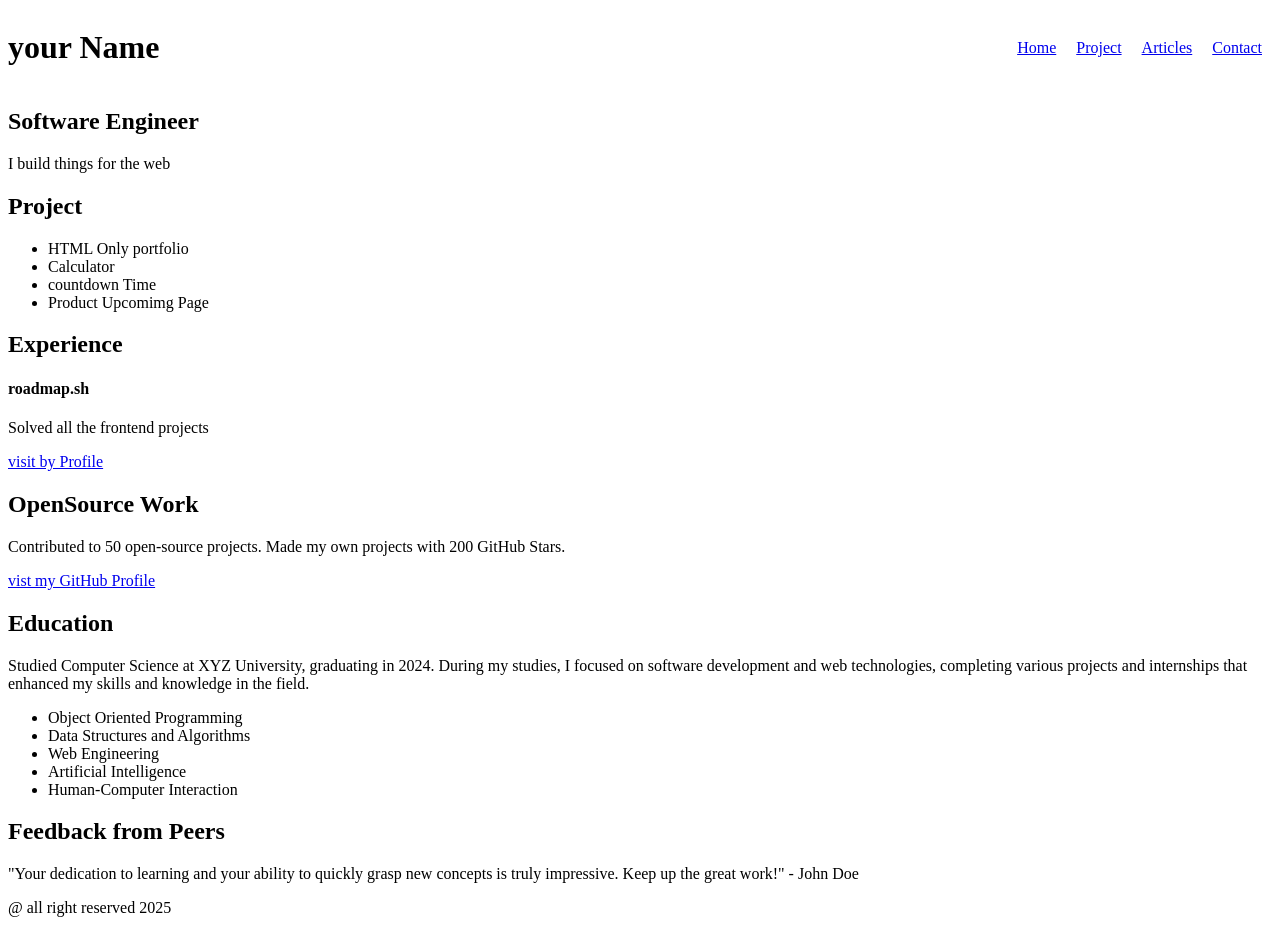
<file: Frontend-projects/basic-html-website/index.html>
<!DOCTYPE html>
<html lang="en">

<head>
  <meta charset="UTF-8">
  <meta name="viewport" content="width=device-width, initial-scale=1.0">
  <title>Document</title>
  <link rel="stylesheet" href="style.css">
</head>

<body>
  <header class="header">
    <h1>your Name</h1>
    <nav>
      <ul>
        <li><a href="index.html">Home</a></li>
        <li><a href="project.html">Project</a></li>
        <li><a href="articles.html">Articles</a></li>
        <li><a href="contact.html">Contact</a></li>
      </ul>
    </nav>
  </header>
  <main>
    <section class="info">
      <h1>Software Engineer</h1>
      <p>I build things for the web</p>
    </section>
    <section>
      <h1>Project</h1>
      <ul>
        <li>HTML Only portfolio</li>
        <li>Calculator</li>
        <li>countdown Time</li>
        <li>Product Upcomimg Page</li>
      </ul>
    </section>
    <section>
      <h1>Experience</h1>
      <h4>roadmap.sh</h4>
      <p>Solved all the frontend projects </p>
      <a href="#">visit by Profile</a>
    </section>
    <section>
      <h2>OpenSource Work</h2>
      <p>Contributed to 50 open-source projects. Made my own projects with 200 GitHub Stars.</p>
      <a href="#">vist my GitHub Profile</a>
    </section>
    <section>
      <h1>Education</h1>
      <p>Studied Computer Science at XYZ University, graduating in 2024. During my studies, I focused on software
        development and web technologies, completing various projects and internships that enhanced my skills and
        knowledge in the field.</p>
      <ul>
        <li>Object Oriented Programming</li>
        <li>Data Structures and Algorithms</li>
        <li>Web Engineering</li>
        <li>Artificial Intelligence</li>
        <li>Human-Computer Interaction</li>
      </ul>
    </section>
    <section>
      <h1>Feedback from Peers</h1>
      <p>"Your dedication to learning and your ability to quickly grasp new concepts is truly impressive. Keep up the
        great work!" - John Doe</p>
    </section>
  </main>
  <footer>
    <p>@ all right reserved 2025</p>
  </footer>

</body>

</html>
</file>
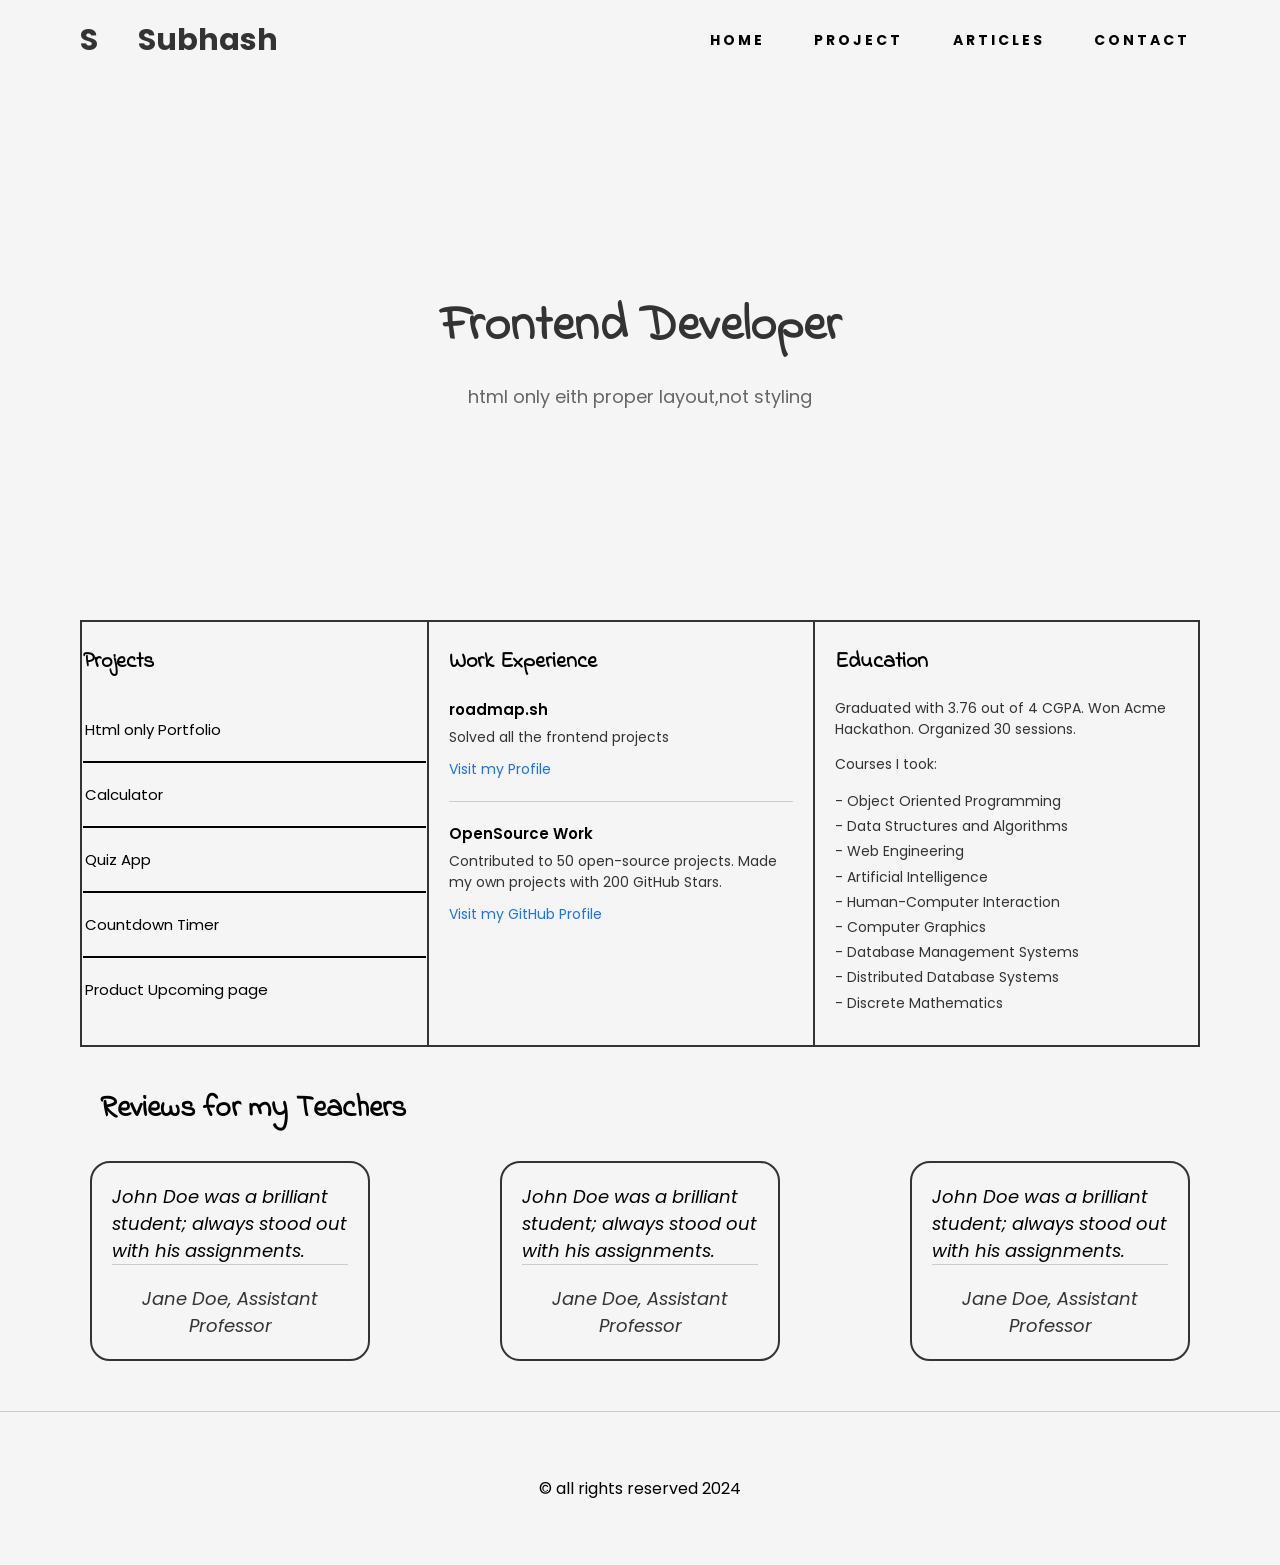
<file: Frontend-projects/personal-Portfolio/index.html>
<!DOCTYPE html>
<html lang="en">

<head>
  <meta charset="UTF-8">
  <meta name="viewport" content="width=device-width, initial-scale=1.0">
  <title>Document</title>
  <link rel="stylesheet" href="style.css">
</head>

<body>
  <header>
    <div class="logo">
      <h2>S</h1>
        <h2>Subhash</h2>
    </div>
    <nav class="nav_bar">
      <a href="#">HOME</a>
      <a href="#">Project</a>
      <a href="#">Articles</a>
      <a href="#">Contact</a>
    </nav>
  </header>
  <main>
    <section class="title">
      <h1>Frontend Developer</h1>
      <p>html only eith proper layout,not styling</p>
    </section>
    <div class="flex-wrapper">

      <section class="projects">
        <h2>Projects</h2>
        <ul>
          <li>Html only Portfolio</li>
          <li>Calculator</li>
          <li>Quiz App</li>
          <li>Countdown Timer</li>
          <li>Product Upcoming page</li>
        </ul>
      </section>
      <section class="work-experience">
        <h2>Work Experience</h2>
        <article>
          <h3>roadmap.sh</h3>
          <p>Solved all the frontend projects</p>
          <a href="https://roadmap.sh/u/akinghill">Visit my Profile</a>
        </article>
        <article>
          <h3>OpenSource Work</h3>
          <p>Contributed to 50 open-source projects. Made my own projects with 200 GitHub Stars.</p>
          <a href="https://github.com/akinghill">Visit my GitHub Profile</a>
        </article>
      </section>


      <section class="education">
        <h2>Education</h2>
        <p>
          Graduated with 3.76 out of 4 CGPA. Won Acme Hackathon. Organized 30 sessions.
        </p>
        <p>
          Courses I took:
        </p>
        <ul>
          <li>Object Oriented Programming</li>
          <li>Data Structures and Algorithms</li>
          <li>Web Engineering</li>
          <li>Artificial Intelligence</li>
          <li>Human-Computer Interaction</li>
          <li>Computer Graphics</li>
          <li>Database Management Systems</li>
          <li>Distributed Database Systems</li>
          <li>Discrete Mathematics</li>
        </ul>
      </section>
    </div>
    <aside class="reviews">
      <h2>Reviews for my Teachers</h2>
      <div class="feedback-wrapper">
        <blockquote>
          <p>John Doe was a brilliant student; always stood out with his assignments.</p>
          <footer>Jane Doe, Assistant Professor</footer>
        </blockquote>
        <blockquote>
          <p>John Doe was a brilliant student; always stood out with his assignments.</p>
          <footer>Jane Doe, Assistant Professor</footer>
        </blockquote>
        <blockquote>
          <p>John Doe was a brilliant student; always stood out with his assignments.</p>
          <footer>Jane Doe, Assistant Professor</footer>
        </blockquote>
      </div>
    </aside>

  </main>
  <footer>
    <p>&copy; all rights reserved 2024</p>
  </footer>
</body>

</html>
</file>
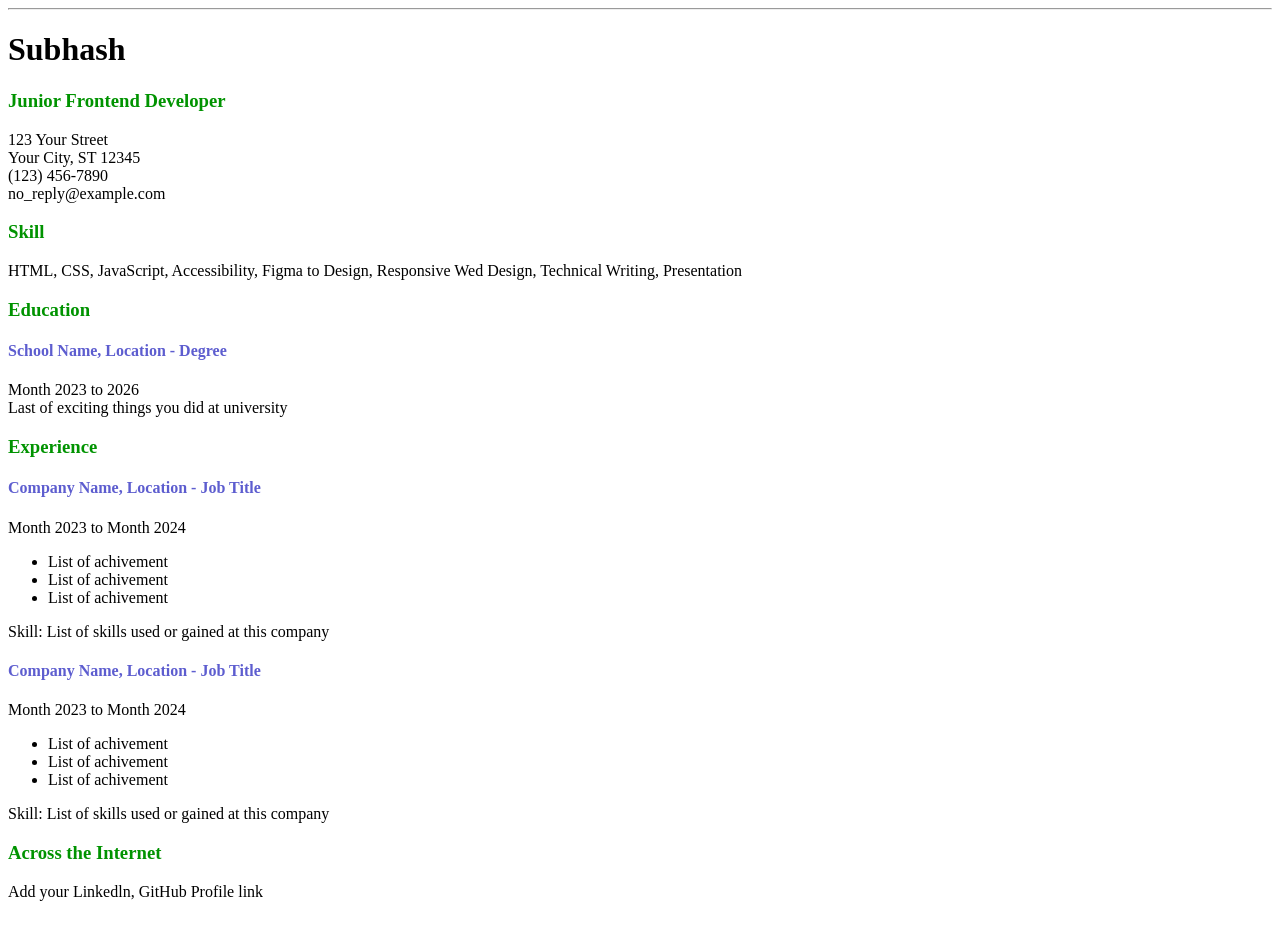
<file: Frontend-projects/Single-page-CV.html>
<!DOCTYPE html>
<html lang="en">

<head>
  <meta charset="UTF-8">
  <meta name="viewport" content="width=device-width, initial-scale=1.0">
  <title>CV</title>
</head>

<body>
  <header>
    <hr>
    <h1>Subhash</h1>
  </header>
  <h3 style="color: rgb(0, 147, 0);">Junior Frontend Developer</h3>
  <section id="address">
    <p>
      123 Your Street<br>
      Your City, ST 12345 <br>
      (123) 456-7890 <br>
      no_reply@example.com
    </p>
  </section>
  <section id="skill">
    <h3 style="color: rgb(0, 147, 0);">Skill</h3>
    <p>HTML, CSS, JavaScript, Accessibility, Figma to Design, Responsive Wed Design, Technical Writing, Presentation</p>
  </section>
  <section id="education">
    <h3 style="color: rgb(0, 147, 0);">Education</h3>
    <h4 style="color: rgb(93, 93, 207);">School Name, Location - Degree</h4>
    <p>Month 2023 to 2026 <br>
      Last of exciting things you did at university</p>
  </section>
  <section id="exprience">
    <h3 style="color: rgb(0, 147, 0);">Experience</h3>
    <h4 style="color: rgb(93, 93, 207);">Company Name, Location - Job Title</h4>
    <p>Month 2023 to Month 2024</p>
    <ul>
      <li>List of achivement</li>
      <li>List of achivement</li>
      <li>List of achivement</li>
    </ul>
    <p>Skill: List of skills used or gained at this company</p>
    <h4 style="color: rgb(93, 93, 207);">Company Name, Location - Job Title</h4>
    <p>Month 2023 to Month 2024</p>
    <ul>
      <li>List of achivement</li>
      <li>List of achivement</li>
      <li>List of achivement</li>
    </ul>
    <p>Skill: List of skills used or gained at this company</p>
  </section>
  <footer>
    <h3 style="color: rgb(0, 147, 0);">Across the Internet</h3>
    <p>Add your Linkedln, GitHub Profile link</p>
    <br>
  </footer>
</body>

</html>
</file>
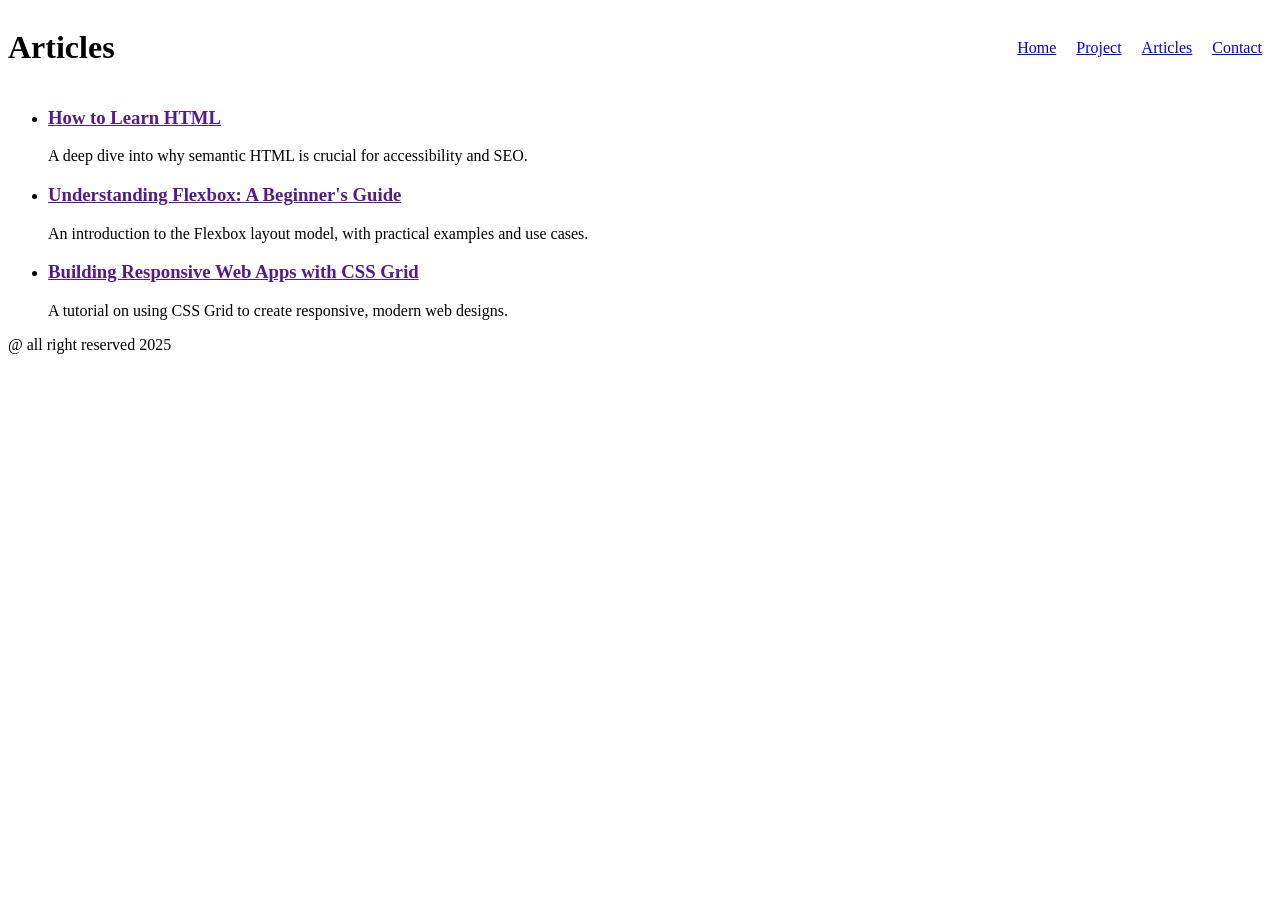
<file: Frontend-projects/basic-html-website/articles.html>
<!DOCTYPE html>
<html lang="en">

<head>
  <meta charset="UTF-8">
  <meta name="viewport" content="width=device-width, initial-scale=1.0">
  <title>Document</title>
  <link rel="stylesheet" href="
  style.css">
</head>

<body>
  <header class="header">
    <h1>Articles</h1>
    <nav>
      <ul>
        <li><a href="index.html">Home</a></li>
        <li><a href="project.html">Project</a></li>
        <li><a href="articles.html">Articles</a></li>
        <li><a href="contact.html">Contact</a></li>
      </ul>
    </nav>
  </header>
  <main>
    <section>
      <ul>
        <li>
          <a href="">
            <h3>How to Learn HTML</h3>
          </a>
          <p>A deep dive into why semantic HTML is crucial for accessibility and SEO.</p>
        </li>
        <li>
          <a href="">
            <h3>Understanding Flexbox: A Beginner's Guide</h3>
          </a>
          <p>An introduction to the Flexbox layout model, with practical examples and use cases.</p>
        </li>
        <li>
          <a href="">
            <h3>Building Responsive Web Apps with CSS Grid</h3>
          </a>
          <p>A tutorial on using CSS Grid to create responsive, modern web designs.</p>
        </li>
      </ul>
    </section>
  </main>
  <footer>
    <p>@ all right reserved 2025</p>
  </footer>

</body>
</html>
</file>
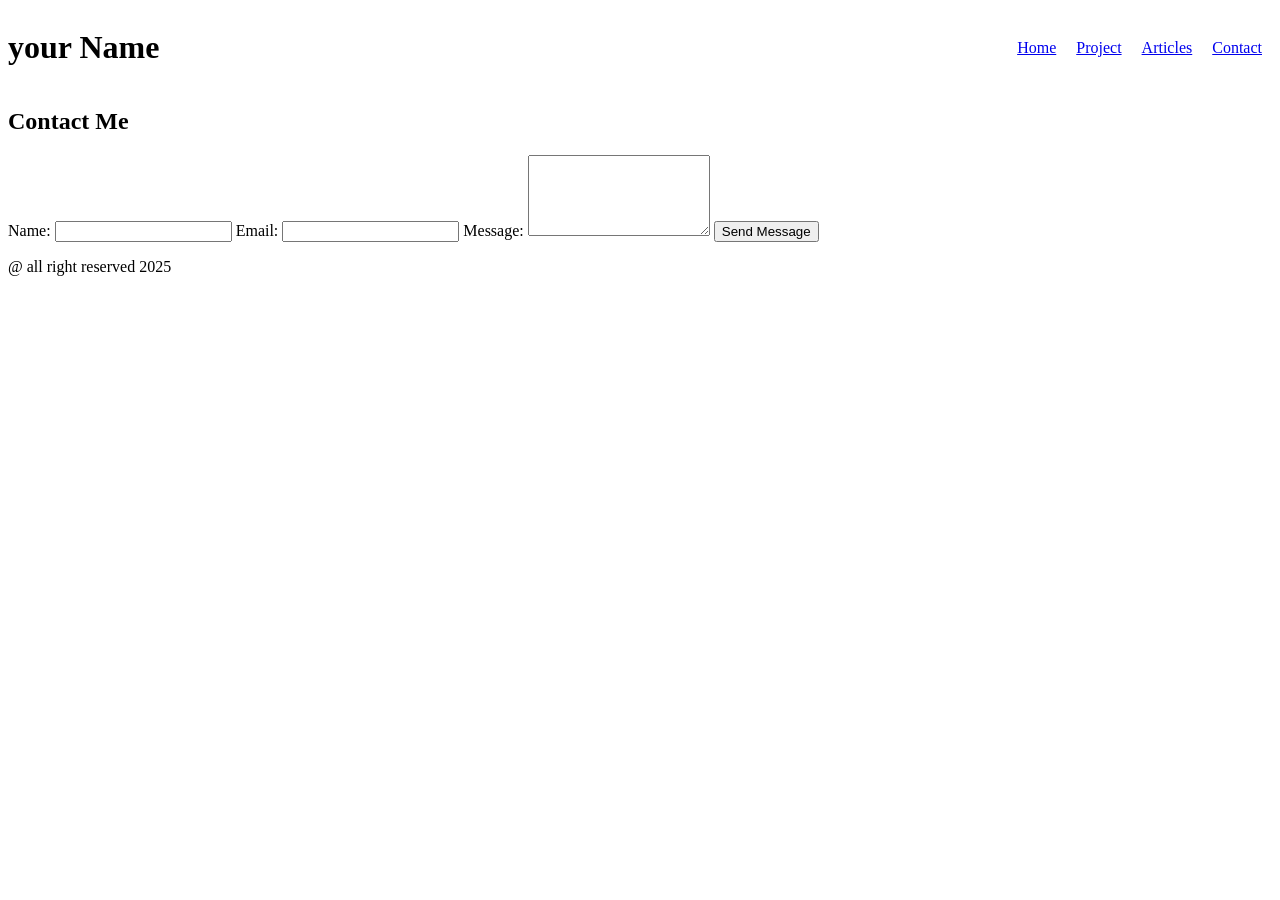
<file: Frontend-projects/basic-html-website/contact.html>
<!DOCTYPE html>
<html lang="en">

<head>
  <meta charset="UTF-8">
  <meta name="viewport" content="width=device-width, initial-scale=1.0">
  <title>Document</title>
  <link rel="stylesheet" href="
  style.css">
</head>

<body>
  <header class="header">
    <h1>your Name</h1>
    <nav>
      <ul>
        <li><a href="index.html">Home</a></li>
        <li><a href="project.html">Project</a></li>
        <li><a href="articles.html">Articles</a></li>
        <li><a href="contact.html">Contact</a></li>
      </ul>
    </nav>
  </header>
  <main>
    <section class="contact">
      <h1>Contact Me</h1>
      <form action="submit_form.php" method="POST">
        <label for="name">Name:</label>
        <input type="text" id="name" name="name" required>

        <label for="email">Email:</label>
        <input type="email" id="email" name="email" required>

        <label for="message">Message:</label>
        <textarea id="message" name="message" rows="5" required></textarea>

        <button type="submit">Send Message</button>
      </form>
    </section>
  </main>
  <footer>
    <p>@ all right reserved 2025</p>
  </footer>

</body>

</html>
</file>
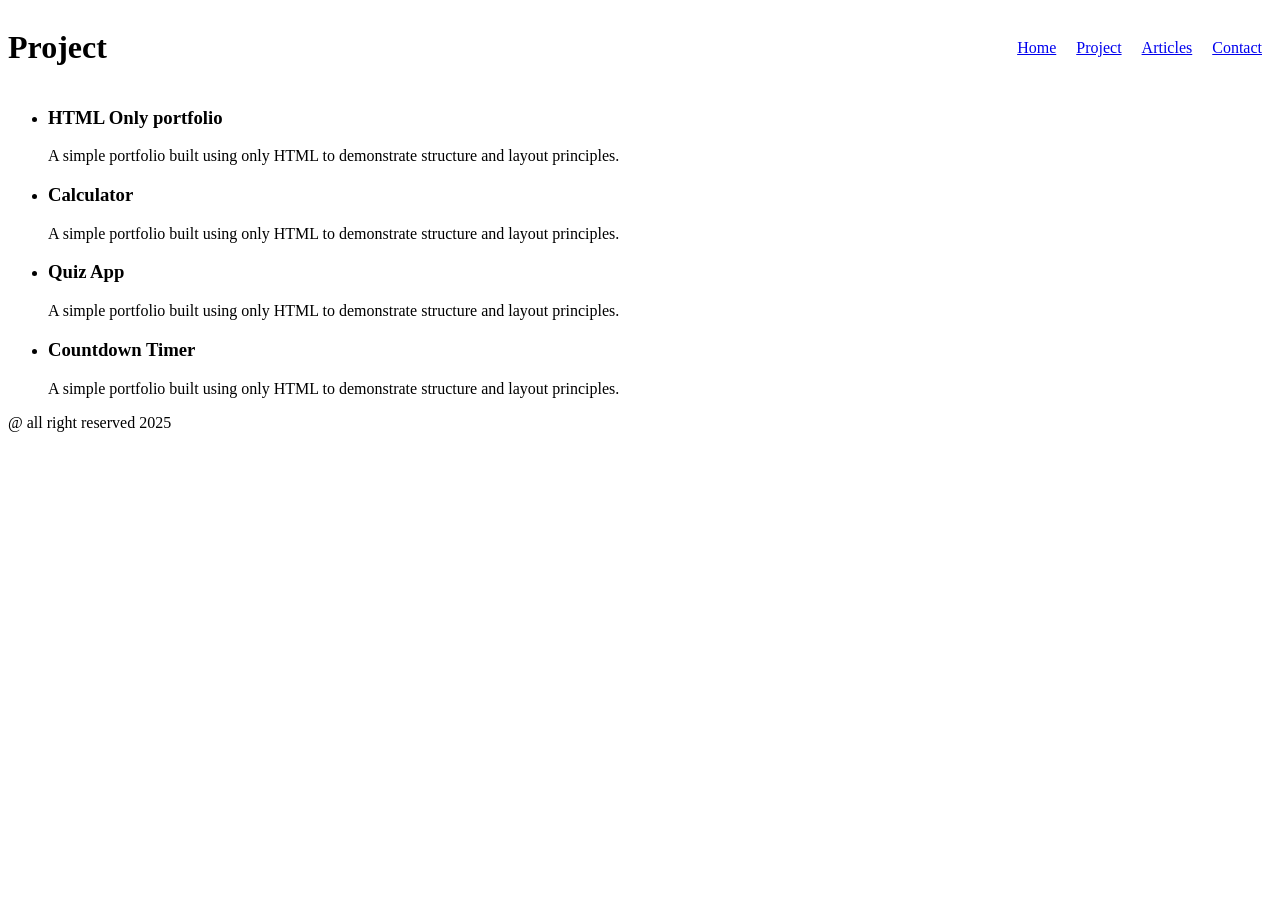
<file: Frontend-projects/basic-html-website/project.html>
<!DOCTYPE html>
<html lang="en">

<head>
  <meta charset="UTF-8">
  <meta name="viewport" content="width=device-width, initial-scale=1.0">
  <title>Document</title>
  <link rel="stylesheet" href="style.css">
</head>

<body>
  <header class="header">
    <h1>Project</h1>
    <nav>
      <ul>
        <li><a href="index.html">Home</a></li>
        <li><a href="project.html">Project</a></li>
        <li><a href="articles.html">Articles</a></li>
        <li><a href="contact.html">Contact</a></li>
      </ul>
    </nav>
  </header>
  <section>
    <ul>
      <li>
        <h3>HTML Only portfolio </h3>
      </li>
      <p>A simple portfolio built using only HTML to demonstrate structure and layout principles.</p>
      <li>
        <h3>Calculator </h3>
      </li>
      <p>A simple portfolio built using only HTML to demonstrate structure and layout principles.</p>
      <li>
        <h3>Quiz App</h3>
      </li>
      <p>A simple portfolio built using only HTML to demonstrate structure and layout principles.</p>
      <li>
        <h3>Countdown Timer</h3>
      </li>
      <p>A simple portfolio built using only HTML to demonstrate structure and layout principles.</p>
    </ul>
  </section>
  <footer>
    <p>@ all right reserved 2025</p>
  </footer>
</body>

</html>
</file>
<file: Frontend-projects/basic-html-website/style.css>
.header {
      display: flex;
      justify-content: space-between;
      align-items: center;
    }

    .header ul {
      display: flex;
      list-style-type: none;
    }

    .header li {
      margin: 0 10px;
    }
</file>
<file: Frontend-projects/personal-Portfolio/style.css>
@import url('https://fonts.googleapis.com/css2?family=Indie+Flower&family=Poppins:wght@100;400;500;600;700;900&display=swap');

* {
  padding: 0;
  margin: 0;
  box-sizing: border-box;
  font-family: 'Poppins', sans-serif;
}

body {
  background: #f5f5f5;
  min-width: 100%;
}

header {
  display: flex;
  height: 80px;
  align-items: center;
  justify-content: space-between;
  padding: 0 80px;
}

.logo {
  font-size: 20px;
  font-weight: 600;
  color: #333;
  display: flex;
}

.logo h2 {
  margin-right: 25%;
}

.nav_bar {
  display: flex;
  min-width: 500px;
  justify-content: space-between;
}

.nav_bar a {
  font-size: 14px;
  color: black;
  letter-spacing: 3px;
  font-weight: 700;
  text-decoration: none;
  text-transform: uppercase;
  padding: 25px 10px;
}

.title {
  display: flex;
  flex-direction: column;
  align-items: center;
  justify-content: center;
  height: 60vh;
}

.title h1 {
  font-family: "Indie Flower", cursive;
  font-size: 50px;
  color: #333;
  margin-bottom: 20px;
}

.title p {
  font-size: 18px;
  color: #666;
}

/* section */

.flex-wrapper {
  display: flex;
  align-items: stretch;
  border: 2px solid #333;
  margin: 0 80px 40px;
}

.flex-wrapper section {
  padding: 24px 20px;
  border-right: 2px solid #333;
  flex: 1;
}

.flex-wrapper section:nth-child(1) {

  padding: 24px 1px;
}

.flex-wrapper section:last-child {
  border-right: none;
}

.flex-wrapper h2 {
  font-family: 'Indie Flower', cursive;
  font-size: 22px;
  margin-bottom: 20px;
}

/* Projects */
.projects ul {
  list-style: none;
  padding: 0;
  display: block;
}

.projects ul li {
  padding: 20px 2px;
  border-bottom: 2px solid #000000;
  font-size: 15px;
}

.projects ul li:last-child {
  border-bottom: none;
}

/* Work Experience */
.work-experience article {
  margin-bottom: 20px;
  padding-bottom: 20px;
  border-bottom: 1px solid #ccc;
}

.work-experience article:last-child {
  border-bottom: none;
  margin-bottom: 0;
}

.work-experience h3 {
  font-size: 15px;
  font-weight: 600;
  margin-bottom: 6px;
}

.work-experience p {
  font-size: 14px;
  color: #333;
  margin-bottom: 8px;
}

.work-experience a {
  font-size: 14px;
  color: #1a73e8;
  text-decoration: none;
}

/* Education */
.education p {
  font-size: 14px;
  color: #333;
  margin-bottom: 14px;
}

.education ul {
  list-style: none;
  padding: 0;
}

.education ul li {
  font-size: 14px;
  color: #333;
  line-height: 1.8;
}

.education ul li::before {
  content: '- ';
}


.feedback-wrapper {
  display: flex;
  justify-content: space-between;
  flex-wrap: wrap;
  margin: 0 80px 40px;
}

blockquote {
  font-size: 18px;
  width: 25%;
  height: 200px;
  font-style: italic;
  color: #000000;
  border: 2px solid #333;
  padding: 20px;
  margin: 10px;
  border-radius: 20px;
}

blockquote footer:nth-child(2) {
  padding: 20px 0;
  color: #333;
}

.reviews h2 {
  position: relative;
  left: 100px;
  font-family: 'Indie Flower', cursive;
  font-size: 30px;
  font-weight: 600;
  margin-bottom: 20px;
}

footer {
  text-align: center;
  padding: 4rem;
  border-top: 1px solid #ccc;
}

/* Tablet - 768px */
@media (max-width: 768px) {
  header {
    flex-direction: column;
    height: auto;
    padding: 16px 20px;
    gap: 12px;
  }

  .logo {
    flex-direction: column;
    align-items: center;
  }

  .nav_bar {
    min-width: unset;
    width: 100%;
    justify-content: center;
    gap: 10px;
    flex-wrap: wrap;
  }

  .nav_bar a {
    padding: 8px 6px;
    letter-spacing: 1px;
  }

  .title {
    height: auto;
    padding: 40px 20px;
  }

  .title h1 {
    font-size: 36px;
    text-align: center;
  }

  .title p {
    font-size: 15px;
    text-align: center;
  }

  .flex-wrapper {
    flex-direction: column;
    margin: 0 20px 40px;
  }

  .flex-wrapper section {
    border-right: none;
    border-bottom: 2px solid #333;
  }

  .flex-wrapper section:last-child {
    border-bottom: none;
  }

  .feedback-wrapper {
    margin: 0 20px 40px;
  }

  blockquote {
    width: 100%;
    margin: 10px 0;
    height: auto;
  }

  .reviews h2 {
    left: 20px;
  }
}

/* Mobile - 480px */
@media (max-width: 480px) {
  header {
    padding: 12px 16px;
  }

  .title h1 {
    font-size: 28px;
  }

  .flex-wrapper {
    margin: 0 10px 30px;
  }

  .nav_bar a {
    font-size: 12px;
    letter-spacing: 0.5px;
  }

  blockquote {
    font-size: 15px;
  }
}
</file>
